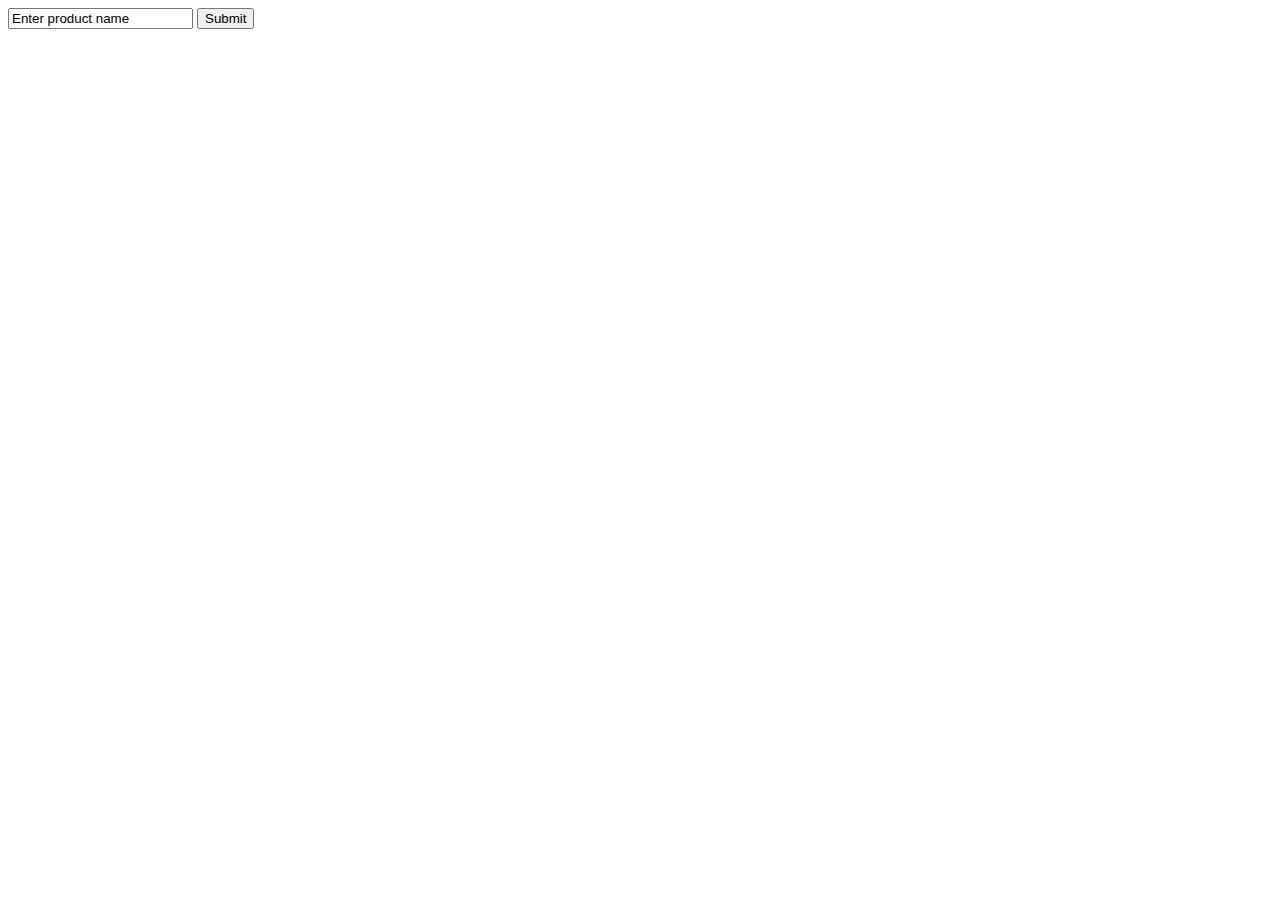
<file: dep/SuggestItem.html>
<html>
    <body>
        <form action = "SuggestItem.php" method="POST">
            <input type = "text" name = "product_name" value = "Enter product name">
            <input type = "submit" value = "Submit">
        </form>
    </body>
</html>
</file>
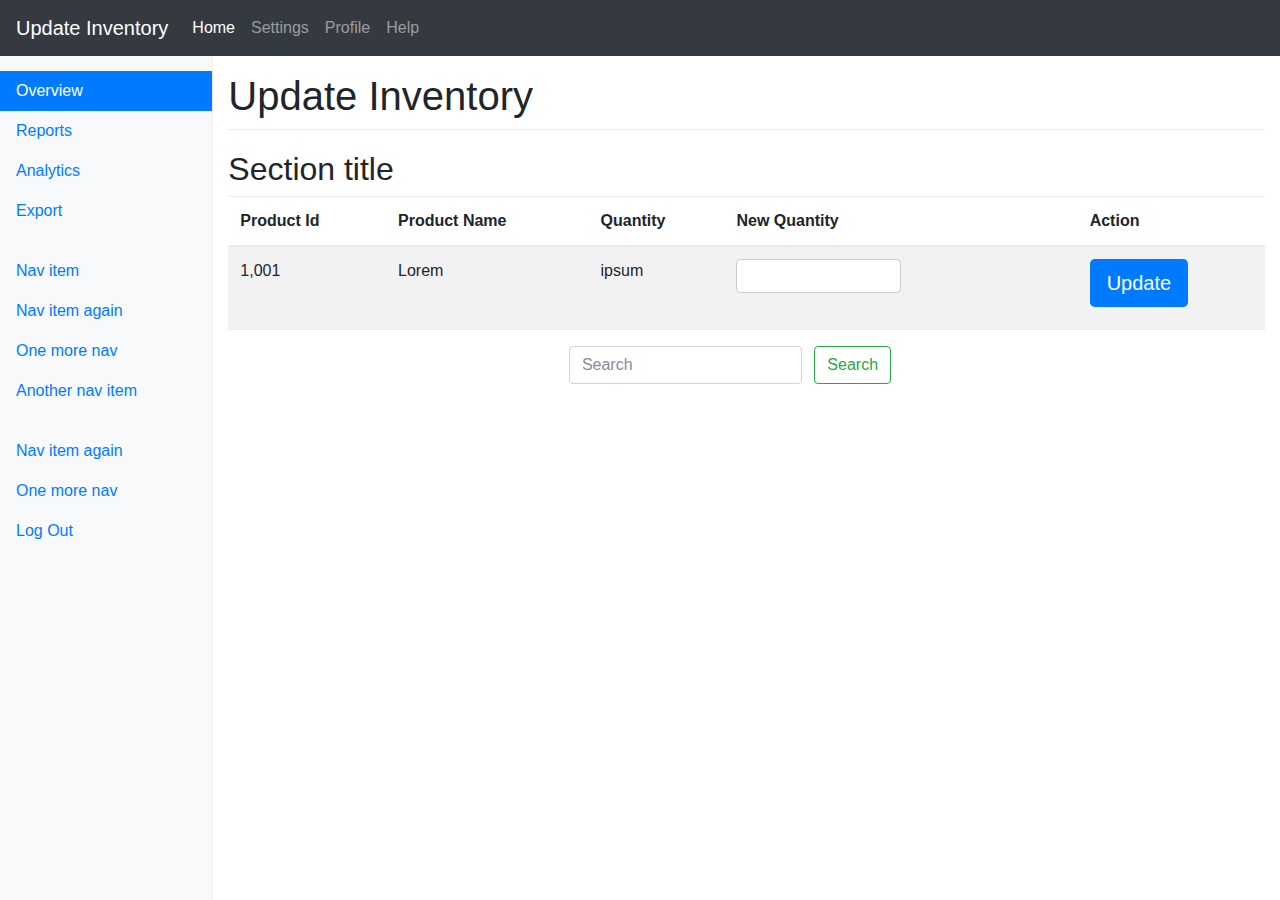
<file: shopkeeper/addProduct.html>
<!DOCTYPE html>
<!-- saved from url=(0052)http://getbootstrap.com/docs/4.0/examples/dashboard/ -->
<html lang="en"><head><meta http-equiv="Content-Type" content="text/html; charset=UTF-8">
    
    <meta name="viewport" content="width=device-width, initial-scale=1, shrink-to-fit=no">
    <meta name="description" content="">
    <meta name="author" content="">
    <link rel="icon" href="http://getbootstrap.com/favicon.ico">

    <title>Update Inventory </title>

    <!-- Bootstrap core CSS -->
    <link href="./bootstrap.min.css" rel="stylesheet">

    <!-- Custom styles for this template -->
    <link href="./dashboard.css" rel="stylesheet">
    <script src="https://code.jquery.com/jquery-3.2.1.slim.min.js" integrity="sha384-KJ3o2DKtIkvYIK3UENzmM7KCkRr/rE9/Qpg6aAZGJwFDMVNA/GpGFF93hXpG5KkN" crossorigin="anonymous"></script>

<script src="https://cdnjs.cloudflare.com/ajax/libs/popper.js/1.12.3/umd/popper.min.js" integrity="sha384-vFJXuSJphROIrBnz7yo7oB41mKfc8JzQZiCq4NCceLEaO4IHwicKwpJf9c9IpFgh" crossorigin="anonymous"></script>

<script src="https://maxcdn.bootstrapcdn.com/bootstrap/4.0.0-beta.2/js/bootstrap.min.js" integrity="sha384-alpBpkh1PFOepccYVYDB4do5UnbKysX5WZXm3XxPqe5iKTfUKjNkCk9SaVuEZflJ" crossorigin="anonymous"></script>

<link rel="stylesheet" href="https://maxcdn.bootstrapcdn.com/bootstrap/4.0.0-beta.2/css/bootstrap.min.css" integrity="sha384-PsH8R72JQ3SOdhVi3uxftmaW6Vc51MKb0q5P2rRUpPvrszuE4W1povHYgTpBfshb" crossorigin="anonymous">

  </head>

  <body>
    <header>
      <nav class="navbar navbar-expand-md navbar-dark fixed-top bg-dark">
        <a class="navbar-brand" href="http://getbootstrap.com/docs/4.0/examples/dashboard/#">Update Inventory</a>
        <button class="navbar-toggler d-lg-none" type="button" data-toggle="collapse" data-target="#navbarsExampleDefault" aria-controls="navbarsExampleDefault" aria-expanded="false" aria-label="Toggle navigation">
          <span class="navbar-toggler-icon"></span>
        </button>

        <div class="collapse navbar-collapse" id="navbarsExampleDefault">
          <ul class="navbar-nav mr-auto">
            <li class="nav-item active">
              <a class="nav-link" href="http://getbootstrap.com/docs/4.0/examples/dashboard/#">Home <span class="sr-only">(current)</span></a>
            </li>
            <li class="nav-item">
              <a class="nav-link" href="http://getbootstrap.com/docs/4.0/examples/dashboard/#">Settings</a>
            </li>
            <li class="nav-item">
              <a class="nav-link" href="http://getbootstrap.com/docs/4.0/examples/dashboard/#">Profile</a>
            </li>
            <li class="nav-item">
              <a class="nav-link" href="http://getbootstrap.com/docs/4.0/examples/dashboard/#">Help</a>
            </li>
          </ul>
        <!--  <form class="form-inline mt-2 mt-md-0">
            <input class="form-control mr-sm-2" type="text" placeholder="Search" aria-label="Search">
            <button class="btn btn-outline-success my-2 my-sm-0" type="submit">Search</button>
          </form>-->
        </div>
      </nav>
    </header>

    <div class="container-fluid">
      <div class="row">
        <nav class="col-sm-3 col-md-2 d-none d-sm-block bg-light sidebar">
          <ul class="nav nav-pills flex-column">
            <li class="nav-item">
              <a class="nav-link active" href="http://getbootstrap.com/docs/4.0/examples/dashboard/#">Overview <span class="sr-only">(current)</span></a>
            </li>
            <li class="nav-item">
              <a class="nav-link" href="http://getbootstrap.com/docs/4.0/examples/dashboard/#">Reports</a>
            </li>
            <li class="nav-item">
              <a class="nav-link" href="http://getbootstrap.com/docs/4.0/examples/dashboard/#">Analytics</a>
            </li>
            <li class="nav-item">
              <a class="nav-link" href="http://getbootstrap.com/docs/4.0/examples/dashboard/#">Export</a>
            </li>
          </ul>

          <ul class="nav nav-pills flex-column">
            <li class="nav-item">
              <a class="nav-link" href="http://getbootstrap.com/docs/4.0/examples/dashboard/#">Nav item</a>
            </li>
            <li class="nav-item">
              <a class="nav-link" href="http://getbootstrap.com/docs/4.0/examples/dashboard/#">Nav item again</a>
            </li>
            <li class="nav-item">
              <a class="nav-link" href="http://getbootstrap.com/docs/4.0/examples/dashboard/#">One more nav</a>
            </li>
            <li class="nav-item">
              <a class="nav-link" href="http://getbootstrap.com/docs/4.0/examples/dashboard/#">Another nav item</a>
            </li>
          </ul>

          <ul class="nav nav-pills flex-column">
            <li class="nav-item">
              <a class="nav-link" href="http://getbootstrap.com/docs/4.0/examples/dashboard/#">Nav item again</a>
            </li>
            <li class="nav-item">
              <a class="nav-link" href="http://getbootstrap.com/docs/4.0/examples/dashboard/#">One more nav</a>
            </li>
            <li class="nav-item">
              <a class="nav-link" href="logout.php">Log Out</a>
            </li>
          </ul>
        </nav>

        <main role="main" class="col-sm-9 ml-sm-auto col-md-10 pt-3">
          <h1>Update Inventory</h1>

        <!--  <section class="row text-center placeholders">
            <div class="col-6 col-sm-3 placeholder">
              <img src="[data-uri]" width="200" height="200" class="img-fluid rounded-circle" alt="Generic placeholder thumbnail">
              <h4>Label</h4>
              <div class="text-muted">Something else</div>
            </div>
            <div class="col-6 col-sm-3 placeholder">
              <img src="[data-uri]" width="200" height="200" class="img-fluid rounded-circle" alt="Generic placeholder thumbnail">
              <h4>Label</h4>
              <span class="text-muted">Something else</span>
            </div>
            <div class="col-6 col-sm-3 placeholder">
              <img src="[data-uri]" width="200" height="200" class="img-fluid rounded-circle" alt="Generic placeholder thumbnail">
              <h4>Label</h4>
              <span class="text-muted">Something else</span>
            </div>
            <div class="col-6 col-sm-3 placeholder">
              <img src="[data-uri]" width="200" height="200" class="img-fluid rounded-circle" alt="Generic placeholder thumbnail">
              <h4>Label</h4>
              <span class="text-muted">Something else</span>
            </div>
          </section>-->

          <h2>Section title</h2>
          <div class="table-responsive">
            <table style="border-bottom: 1px solid #eee;" class="table table-striped">
              <thead>
                <tr>
                  <th>Product Id</th>
                  <th>Product Name</th>
                 <!-- <th>Price</th>s-->
                  <th>Quantity</th>
                  <!--<th>Item Sold</th>-->
                  <th>New Quantity</th>
                  <th>Action</th>
                </tr>
              </thead>
              <tbody>
                <tr>
                  <td>1,001</td>
                  <td>Lorem</td>
                  <td>ipsum</td>
                  <form action="/action_page.php">
                  <td><input style = "display: block; width: 50%; height: 34px; padding: 6px 12px;font-size: 14px; line-height: 1.42857143; color: #555;background-color: #fff; background-image: none; border: 1px solid #ccc; border-radius: 4px;" type="text" New Product="" value=" "><br></td>
                  <td><input style = "background-color: #007bff ; color : #fff " class="btn btn-lg btn-default" type="submit" value = "Update" ></td>
                  </form>
                </tr>
           
                
              </tbody>
            </table>
          </div>
          <!--<form action="/action_page.php">
         <input style = " display: block; width: 20%; height: 34px; padding: 16px 12px;font-size: 14px; line-height: 1.42857143; color: #555;background-color: #fff; background-image: none; border: 1px solid #ccc; border-radius: 4px; margin-left: 550px" type="text" placeholder="Search"  value=" "><br><input style = "background-color: #007bff ; color : #fff; margin-left: 550px" class="btn btn-lg btn-default" type="submit" value = "Search" >
          </form>-->
          <div class="row" >
          <div class="col-md-4"></div>
          <div sclass = "col-md-4"> <form class="form-inline mt-2 mt-md-0" >
            <span><input class="form-control mr-sm-2" type="text" placeholder="Search" aria-label="Search">
            <button class="btn btn-outline-success my-2 my-sm-0" type="submit">Search</button></span>
          </form>
          </div>
          <div class="col-md-4"></div>
          </div>
        </main>
      </div>
    </div>

    <!-- Bootstrap core JavaScript
    ================================================== -->
    <!-- Placed at the end of the document so the pages load faster -->
    <script src="./jquery-3.2.1.slim.min.js" integrity="sha384-KJ3o2DKtIkvYIK3UENzmM7KCkRr/rE9/Qpg6aAZGJwFDMVNA/GpGFF93hXpG5KkN" crossorigin="anonymous"></script>
    <script>window.jQuery || document.write('<script src="../../../../assets/js/vendor/jquery.min.js"><\/script>')</script>
    <script src="https://ajax.aspnetcdn.com/ajax/jQuery/jquery-3.2.1.min.js"></script>
    <script src="./popper.min.js"></script>
    <script src="./bootstrap.min.js"></script>
  

</body></html>
</file>
<file: shopkeeper/dashboard.css>
/*
 * Base structure
 */

/* Move down content because we have a fixed navbar that is 3.5rem tall */
body {
  padding-top: 3.5rem;
}

/*
 * Typography
 */

h1 {
  padding-bottom: 9px;
  margin-bottom: 20px;
  border-bottom: 1px solid #eee;
}

/*
 * Sidebar
 */

.sidebar {
  position: fixed;
  top: 51px;
  bottom: 0;
  left: 0;
  z-index: 1000;
  padding: 20px 0;
  overflow-x: hidden;
  overflow-y: auto; /* Scrollable contents if viewport is shorter than content. */
  border-right: 1px solid #eee;
}

.sidebar .nav {
  margin-bottom: 20px;
}

.sidebar .nav-item {
  width: 100%;
}

.sidebar .nav-item + .nav-item {
  margin-left: 0;
}

.sidebar .nav-link {
  border-radius: 0;
}

/*
 * Dashboard
 */

/* Placeholders */
.placeholders {
  padding-bottom: 3rem;
}

.placeholder img {
  padding-top: 1.5rem;
  padding-bottom: 1.5rem;
}
</file>
